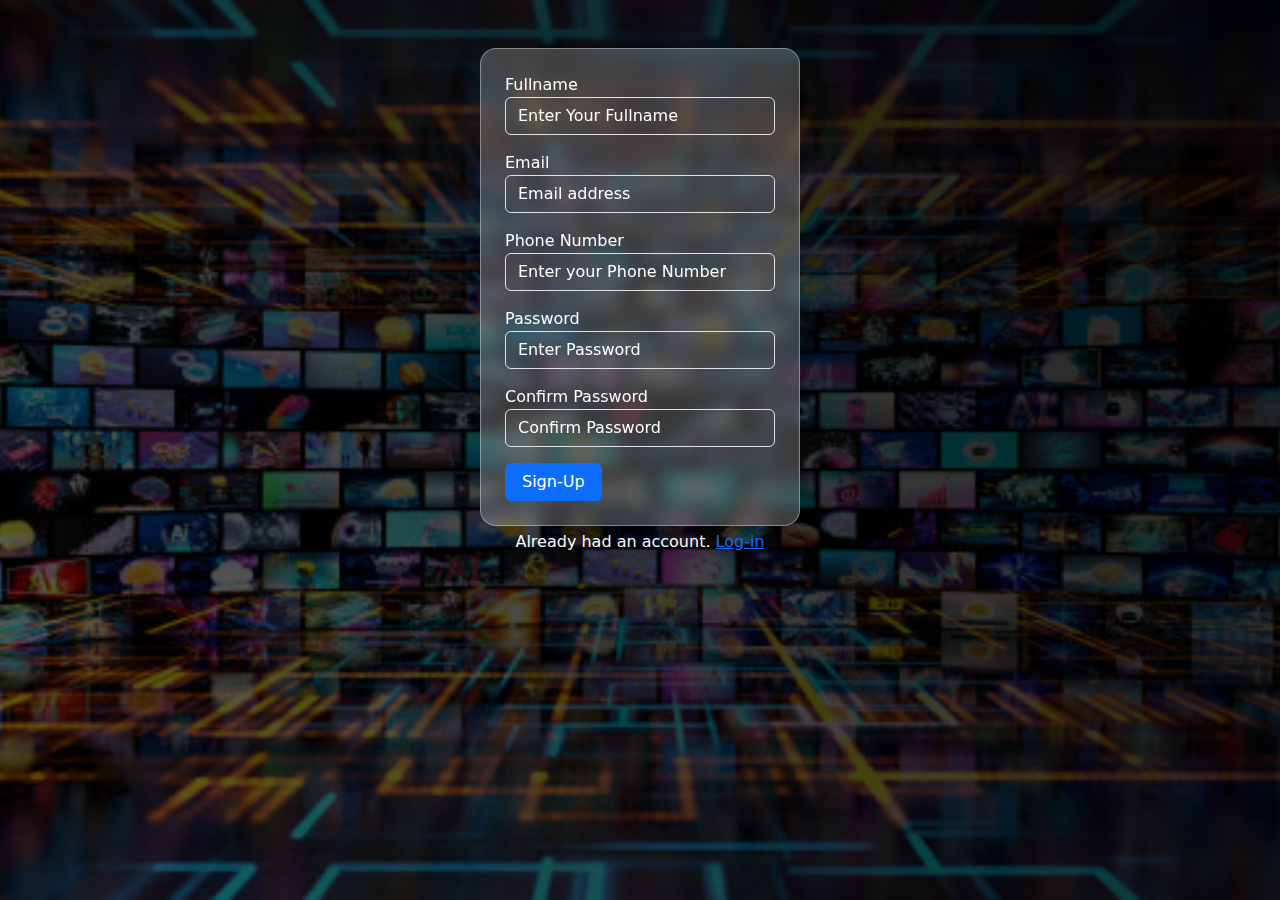
<file: index.html>
<!DOCTYPE html>
<html lang="en">
<head>
    <meta charset="UTF-8">
    <meta name="viewport" content="width=device-width, initial-scale=1.0">
    <link rel="stylesheet" href="https://cdn.jsdelivr.net/npm/bootstrap@5.3.3/dist/css/bootstrap.min.css" integrity="sha384-QWTKZyjpPEjISv5WaRU9OFeRpok6YctnYmDr5pNlyT2bRjXh0JMhjY6hW+ALEwIH" crossorigin="anonymous">
    <script src="https://cdn.jsdelivr.net/npm/bootstrap@5.3.3/dist/js/bootstrap.min.js" integrity="sha384-0pUGZvbkm6XF6gxjEnlmuGrJXVbNuzT9qBBavbLwCsOGabYfZo0T0to5eqruptLy" crossorigin="anonymous"></script>
    <link rel="stylesheet" href="sign-up.css">
    <title>Document</title>
</head>
<body class="position-relative">
    <div class="backgroun  top-0 bottom-0 left-3 right-2">

            <form action="" method="post" class="form-control my-form w-25 m-auto p-4 my-5 mb-1" id="form">
                <label class="text-white" for="name" >Fullname</label>
                <input type="text" name="name" id="all-name" class="form-control mb-1" placeholder="Enter Your Fullname">
                <div class="text-danger mb-3 name"></div>

                <label class="text-white" for="email" >Email</label>
                <input type="email" name="email" id="email" class="form-control mb-1" placeholder="Email address" id="email">
                <div class="error-email text-danger mb-3"></div>

                <label for="phone" class="text-white">Phone Number</label>
                <input type="tel" name="phone" id="phone" class="form-control mb-1" placeholder="Enter your Phone Number">
                <div class="text-danger mb-3 num"></div>

                <label class="text-white" for="" >Password</label>
                <input type="password" name="password" id="firstpassword" placeholder="Enter Password" class="form-control mb-3">
                <div class="text-danger mb-3 pss"></div>

                <label class="text-white" for="password" >Confirm Password</label>
                <input type="password" name="password" id="conpassword" placeholder="Confirm Password" class="form-control mb-1">
                <div class="text-danger mb-3 epass"></div>

                <button class="btn btn-primary m-auto px-3 button" type="submit" id="regbtn">Sign-Up</button>
            </form>
    
            <p class="text-white text-center">Already had an account. <a href="login.html">Log-in</a></p>







    </div>
    <script src="sign-up.js"></script>
</body>
</html>
</file>
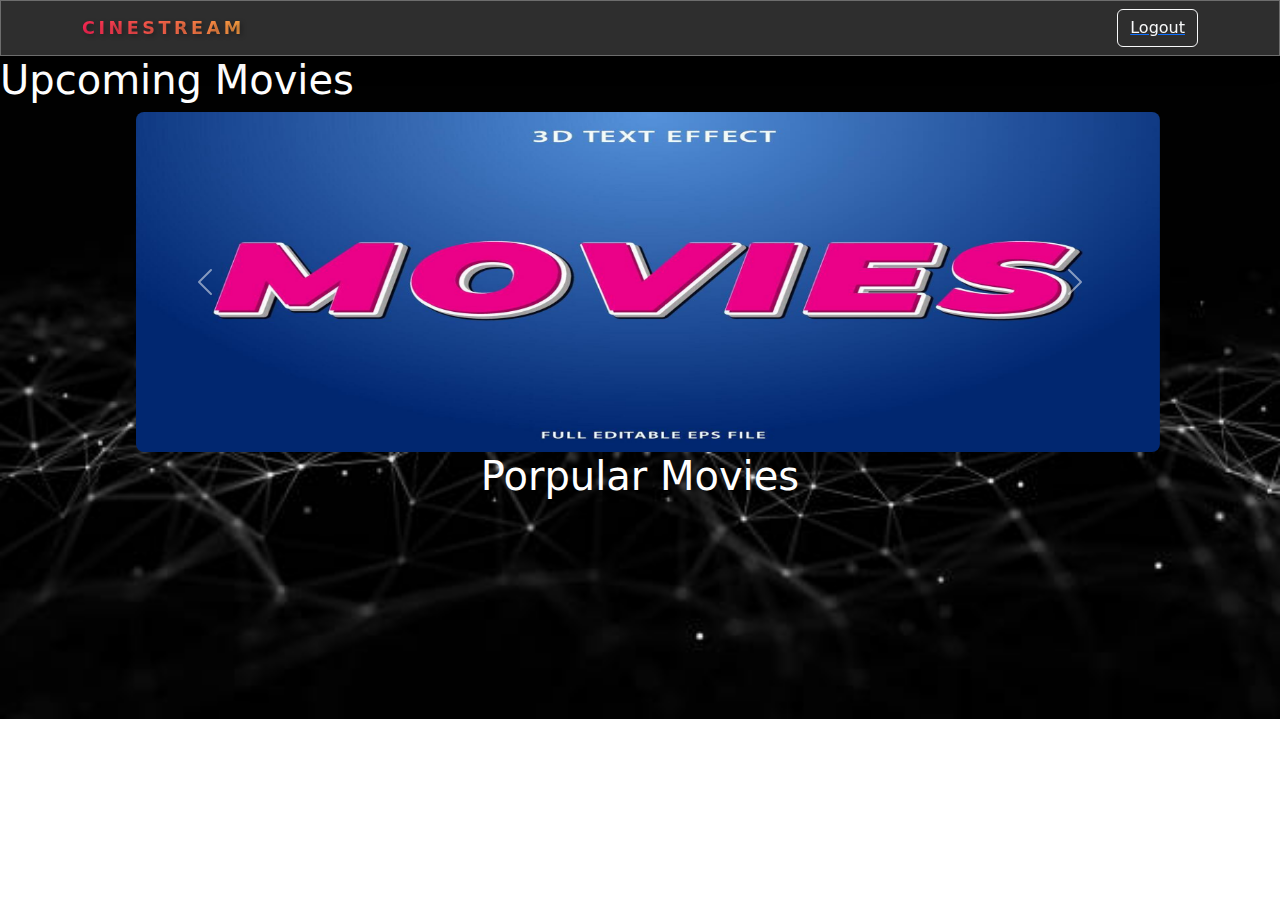
<file: dashboard.html>
<!DOCTYPE html>
<html lang="en">
<head>
    <meta charset="UTF-8">
    <meta name="viewport" content="width=device-width, initial-scale=1.0">
    <link rel="stylesheet" href="https://cdn.jsdelivr.net/npm/bootstrap@5.3.3/dist/css/bootstrap.min.css" integrity="sha384-QWTKZyjpPEjISv5WaRU9OFeRpok6YctnYmDr5pNlyT2bRjXh0JMhjY6hW+ALEwIH" crossorigin="anonymous">
    <link rel="stylesheet" href="https://unpkg.com/aos@next/dist/aos.css" />
    <link rel="stylesheet" href="dashboard.css">
    <title>Document</title>
</head>
<body class="">
  <nav class="navbar  my-nav navbar-expand-lg rounded-0 ">
    <div class="container d-flex justify-content-between ">
      <a class="navbar-brand my-logo" href="#">Cine<span>stream</span></a>
      <button class="navbar-toggler" type="submit" data-bs-toggle="collapse" data-bs-target="#navbarSupportedContent" aria-controls="navbarSupportedContent" aria-expanded="false" aria-label="Toggle navigation">
        <span class="navbar-toggler-icon"></span>
      </button>
      <div class="collapse navbar-collapse align-items-center d-flex" id="navbarSupportedContent">
    

      </div>
      <a href="index.html"><button class="btn btn-outline-light d-flex">Logout</button></a>
    </div>
  </nav>

  <main>
 <section>
  <h1 class="text-white ">Upcoming Movies</h1>
  <div id="carouselExampleAutoplaying" class="carousel slide" data-bs-ride="carousel">
    <div class="carousel-inner rounded-3 mx-2 my-inner">
      <div class="carousel-item active  w-100">
        <img src="image/movies-3d-editable-text-effect-template-text-effect-style-free-vector.jpg" class="d-block w-100 m-auto h-100 w-100" alt="...">
        <br>

        <h1 class="text-warning lead m-auto">Upcoming Movies</h1>
      </div>
      <!-- <div class="carousel-item">
        <img src="..." class="d-block w-100" alt="...">
        <h1 class="text-success lead mx-auto">Second</h1>
      </div>
      <div class="carousel-item">
        <img src="..." class="d-block w-100" alt="...">
      </div> -->
    </div>
    <button class="carousel-control-prev" type="button" data-bs-target="#carouselExampleAutoplaying" data-bs-slide="prev">
      <span class="carousel-control-prev-icon" aria-hidden="true"></span>
      <span class="visually-hidden">Previous</span>
    </button>
    <button class="carousel-control-next" type="button" data-bs-target="#carouselExampleAutoplaying" data-bs-slide="next">
      <span class="carousel-control-next-icon" aria-hidden="true"></span>
      <span class="visually-hidden">Next</span>
    </button>
  </div>
 </section>

 <h1 class="text-white m-auto text-center">Porpular Movies</h1>
 <section class="d-grid my-list movie-list"> 
  


 </section>
  </main>



    <script src="https://unpkg.com/aos@next/dist/aos.js"></script>
    <script>
      AOS.init();
    </script>
    <script src="https://cdn.jsdelivr.net/npm/bootstrap@5.3.3/dist/js/bootstrap.bundle.min.js"></script>
    <script src="Dashboard.js"></script>
</body>
</html>
</file>
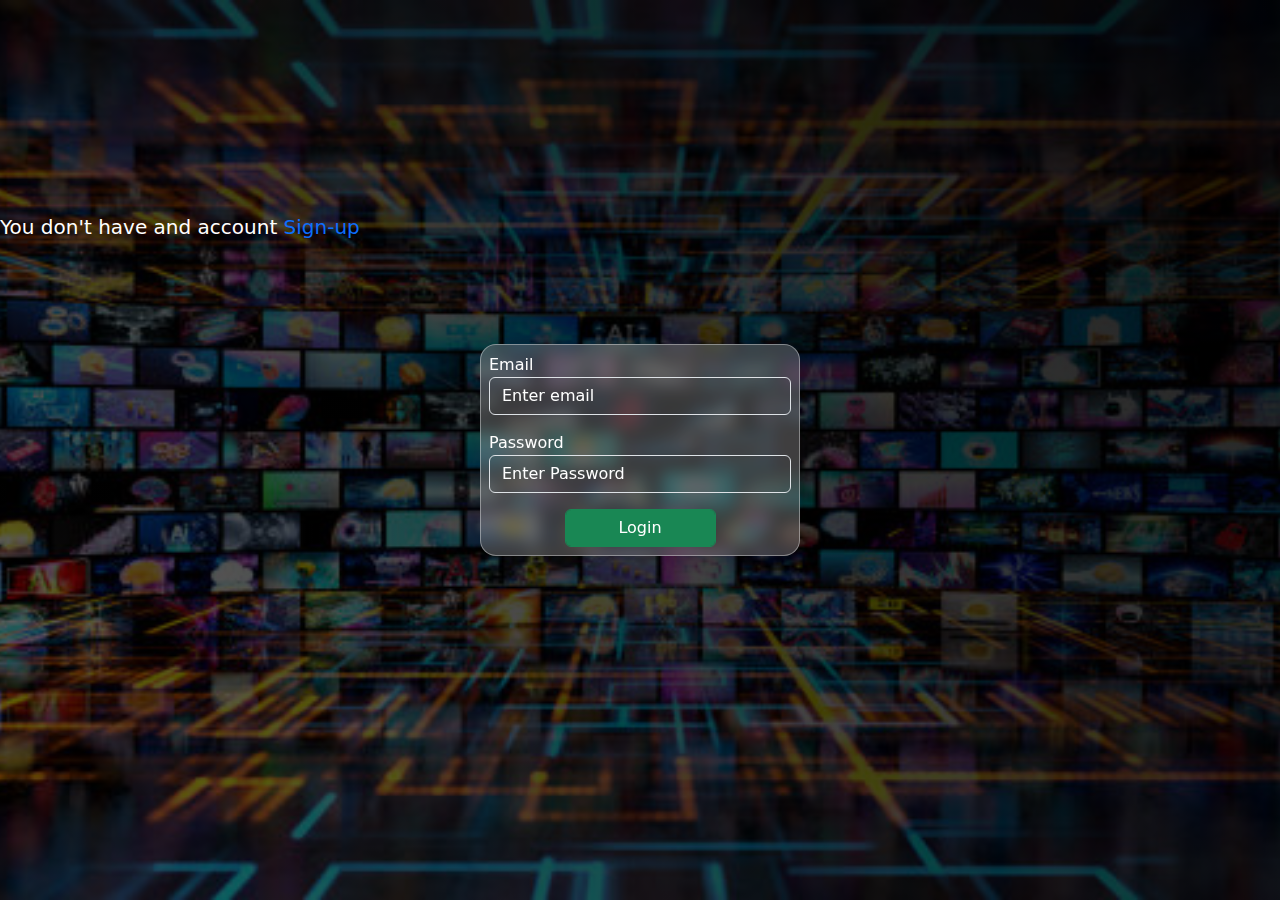
<file: login.html>
<!DOCTYPE html>
<html lang="en">
<head>
    <meta charset="UTF-8">
    <meta name="viewport" content="width=device-width, initial-scale=1.0">
<title>Login Page</title>    
<link rel="stylesheet" href="https://cdn.jsdelivr.net/npm/bootstrap@5.3.3/dist/css/bootstrap.min.css" integrity="sha384-QWTKZyjpPEjISv5WaRU9OFeRpok6YctnYmDr5pNlyT2bRjXh0JMhjY6hW+ALEwIH" crossorigin="anonymous">
    <link rel="stylesheet" href="sign-up.css">
</head>
<body class="d-flex align-items-center  justify-contents-center">
    <div class="backgroun">
        <form action="" method="post" id="lg-form" class="form-control p-2 my-form w-25 position-relative" style="top:50%;
        left: 50%;
        transform: translate(-50%, -50%);">

            <label for="email" class="text-white">Email</label>
            <input type="email" name="email" id="lg-email" class="form-control mb-3 login-email" placeholder="Enter email">

            <label for="password" class="text-white">Password</label>
            <input type="password" name="password" id="lg-password" class="form-control login-password mb-3" placeholder="Enter Password">

            <button  class="btn btn-success form-control w-50 m-auto d-block" id="lg-submit">Login</button>

        </form>
        <div class="m-auto"><p class="lead text-white position-absolute">You don't have and account <a href="index.html" style="text-decoration: none !important;
        margin-bottom: 40%;">Sign-up</a></p></div>

    </div>
    <script src="login.js"></script>
    <script src="https://cdn.jsdelivr.net/npm/bootstrap@5.3.3/dist/js/bootstrap.min.js" integrity="sha384-0pUGZvbkm6XF6gxjEnlmuGrJXVbNuzT9qBBavbLwCsOGabYfZo0T0to5eqruptLy" crossorigin="anonymous"></script>
</body>
</html>
</file>
<file: sign-up.css>
body{
    background: url(image/cinestream.jpg);
    background-attachment: fixed;
    background-position: center;
    background-repeat: no-repeat;
    background-size: cover;
    height: 100vh;
    position: relative;
}
.backgroun{
    position: absolute;
    top:0;
    bottom: 0;
    left: 0;
    right: 0;
    background: rgba(0, 0, 0, 0.521); /* Adjust opacity as needed */
    background: linear-gradient(45deg, rgba(0, 0, 0, 0.6), rgba(0, 0, 0, 0.9));
}
.my-form{
min-width: 300px;
background: rgba(255, 255, 255, 0.22);
border-radius: 16px;
box-shadow: 0 4px 30px rgba(0, 0, 0, 0.1);
backdrop-filter: blur(7.4px);
-webkit-backdrop-filter: blur(7.4px);
border: 1px solid rgba(255, 255, 255, 0.38);}
input{
    background: transparent !important;
}
input::placeholder{
    color: white !important;
}
.button{
    margin: auto !important;
}

@media screen and (max-width:769px) {
    .my-form{
        width: 70% !important;
        @media screen  and (max-width: 480px) {
            width: 90% !important;
            
        }
    }
}
</file>
<file: dashboard.css>
body{
    background: url(my-pro.jpg);
    background-repeat: no-repeat;
    background-size: cover;
}
.my-logo{
    font-size: 1.1rem !important; /* Adjust size as needed */
    font-weight: 700 !important;
    letter-spacing: 0.2em !important;
    text-transform: uppercase !important;
    color: #ffffff ;
    background: linear-gradient(60deg, #ff1e56, #ffac41) ; /* Gradient effect */
    -webkit-background-clip: text !important;
    -webkit-text-fill-color: transparent !important; /* Gradient text effect */
    text-shadow: 2px 2px 5px rgba(0, 0, 0, 0.3) !important; /* Subtle shadow for depth */
    transition: 0.9s;
}
.my-logo:hover{
    transform: scale(1.1)  !important;
    box-shadow: 2px 2px 10px 20px #c5531e
    2px 2px 20px 40px #c5531e;
}
.my-nav{
    background: rgba(255, 255, 255, 0.18);
    border-radius: 16px;
    box-shadow: 0 4px 30px rgba(0, 0, 0, 0.1);
    backdrop-filter: blur(5px);
    -webkit-backdrop-filter: blur(5px);
    border: 1px solid rgba(255, 255, 255, 0.3);
}

.d-grid{
    grid-template-columns: repeat(4, 1fr);
}
/* .my-con{
    height: 200px;
    width: 200px;
    background-color: #c5531e;
} */
.movie-list{
    color: white;
    margin: 10px 15px;
    border-radius: 9px;
    position:relative;
}
.movie-con{
    height: 340px;
    width: 300px;
    background-color: rgb(39, 38, 38);
}
.movie-con img{
    height: 75%;
    width: 80%;
}
.carousel,
.carousel-item {
    height: 340px;
    width: 80%;
    margin:auto;
}
.court{
    background-position: center;
    background-size: cover;
    background-repeat: no-repeat;
}
.post{
    height: 260px;
    width: 260px;
}
/* .carousel-item{
    height: 100%;
}
.carousel-inner{
    width: 100%;
    height: auto;
} */
</file>
